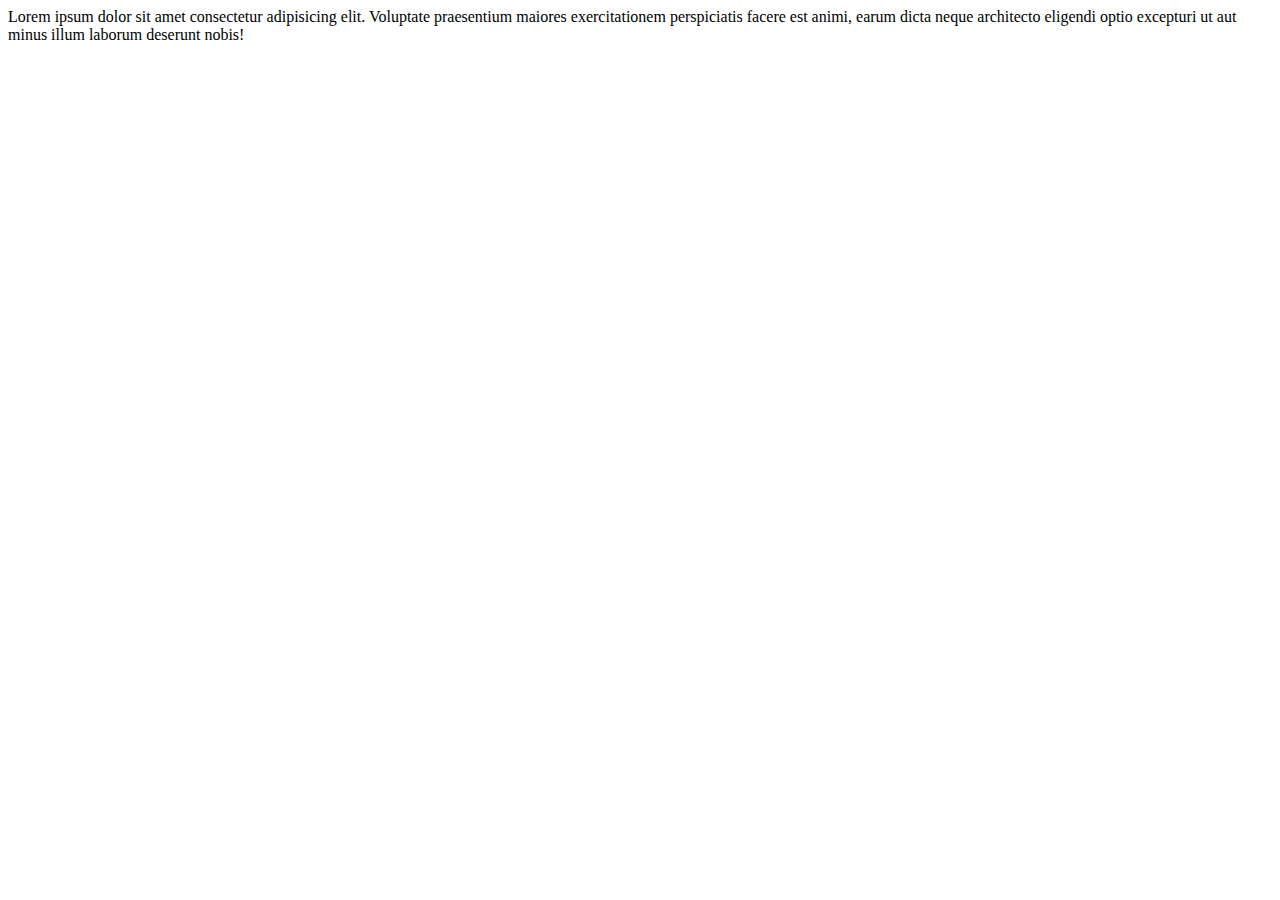
<file: templates/signup.html>
<!DOCTYPE html>
<html lang="en">
<head>
    <meta charset="UTF-8">
    <meta name="viewport" content="width=device-width, initial-scale=1.0">
    <title>Sign up</title>
</head>
<body>
    Lorem ipsum dolor sit amet consectetur adipisicing elit. Voluptate praesentium maiores exercitationem perspiciatis facere est animi, earum dicta neque architecto eligendi optio excepturi ut aut minus illum laborum deserunt nobis!
</body>
</html>
</file>
